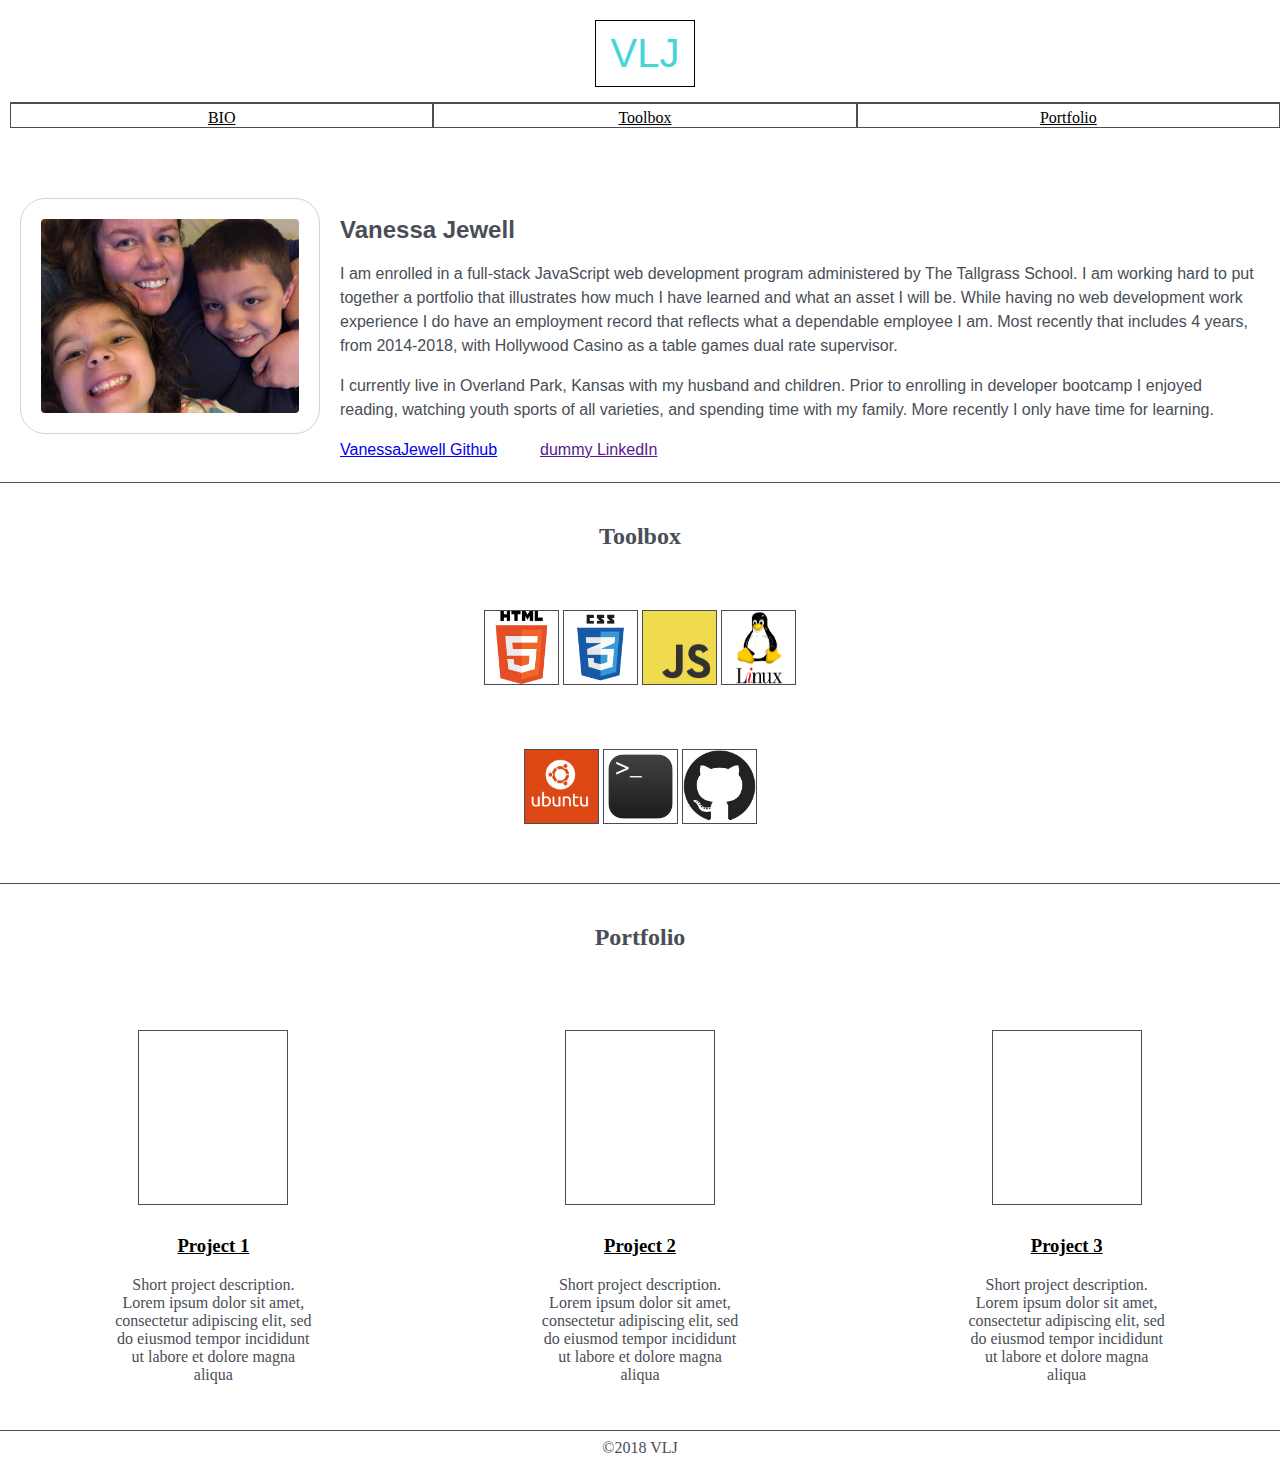
<file: index.html>
<!DOCTYPE html>
<html lang="en" dir="ltr">
  <head>
    <meta charset="utf-8">
    <title></title>
    <link rel="stylesheet" href="styles.css"/>
  </head>
  <body>
    <header>
      <div class="logo">VLJ</div>
      <nav>
        <div class="navItem"><a class="link_color" href="#biolink">BIO</a></div>
        <div class="navItem"><a class="link_color" href="#toolboxlink">Toolbox</a></div>
        <div class="navItem"><a class="link_color" href="#portfoliolink">Portfolio</a></div>
      </nav>
    </header>
    <div class="bio">
      <a name="biolink"></a>
      <img class="van" src="Vanessa1_image.file_.jpg" alt="Vanessa and her children" />
      <h2>Vanessa Jewell</h2>
      <p>I am enrolled in a full-stack JavaScript web development program administered by The Tallgrass School. I am working hard to put together a portfolio that illustrates how much I have learned and what an asset I will be. While having no web development work experience I do have an employment record that reflects what a dependable employee I am. Most recently that includes 4 years, from 2014-2018, with Hollywood Casino as a table games dual rate supervisor.</p>
      <p>I currently live in Overland Park, Kansas with my husband and children. Prior to enrolling in developer bootcamp I enjoyed reading, watching youth sports of all varieties, and spending time with my family. More recently I only have time for learning.</p>
      <ul>
        <li><a href="https://github.com/VanessaJewell" target="_blank">VanessaJewell Github</a></li>
        <li><a href="" target="_blank">dummy LinkedIn</a></li>
      </ul>
    </div>
    <div class="tb_title">
      <h2>Toolbox</h2>
    </div>
    <div class="toolbox">
      <a name="toolboxlink"></a>
      <div class="tb1">
        <img class="tool" src="html.png" alt="HTML5 logo" />
        <img class="tool" src="css.png" alt="CSS logo" />
        <img class="tool" src="js.png" alt="JavaScript logo" />
        <img class="tool" src="linux.png" alt="Linux logo" />
      </div>
      <div class="tb2">
        <img class="tool" src="ubuntu.png" alt="command line logo" />
        <img class="tool" src="terminal.png" alt="command line logo" />
        <img class="tool" src="github.png" alt="github logo" />
      </div>
    </div>
    <a name="portfoliolink"></a>
    <div class="port_container">
      <h2>Portfolio</h2>
      <div class="projects">
        <div class="proj_titles">
          <div class="thumbnail"></div>
          <h3><a class="link_color" href="">Project 1</a></h3>
          <p>Short project description. Lorem ipsum dolor sit amet, consectetur adipiscing elit, sed do eiusmod tempor incididunt ut labore et dolore magna aliqua</p>
        </div>
        <div class="proj_titles">
          <div class="thumbnail"></div>
          <h3><a class="link_color" href ="">Project 2</a></h3>
          <p>Short project description. Lorem ipsum dolor sit amet, consectetur adipiscing elit, sed do eiusmod tempor incididunt ut labore et dolore magna aliqua</p>
        </div>
        <div class="proj_titles">
          <div class="thumbnail"></div>
          <h3><a class="link_color" href="">Project 3</a></h3>
          <p>Short project description. Lorem ipsum dolor sit amet, consectetur adipiscing elit, sed do eiusmod tempor incididunt ut labore et dolore magna aliqua</p>
        </div>
      </div>
    </div>
    <footer>&copy2018 VLJ</footer>
  </body>
</html>
</file>
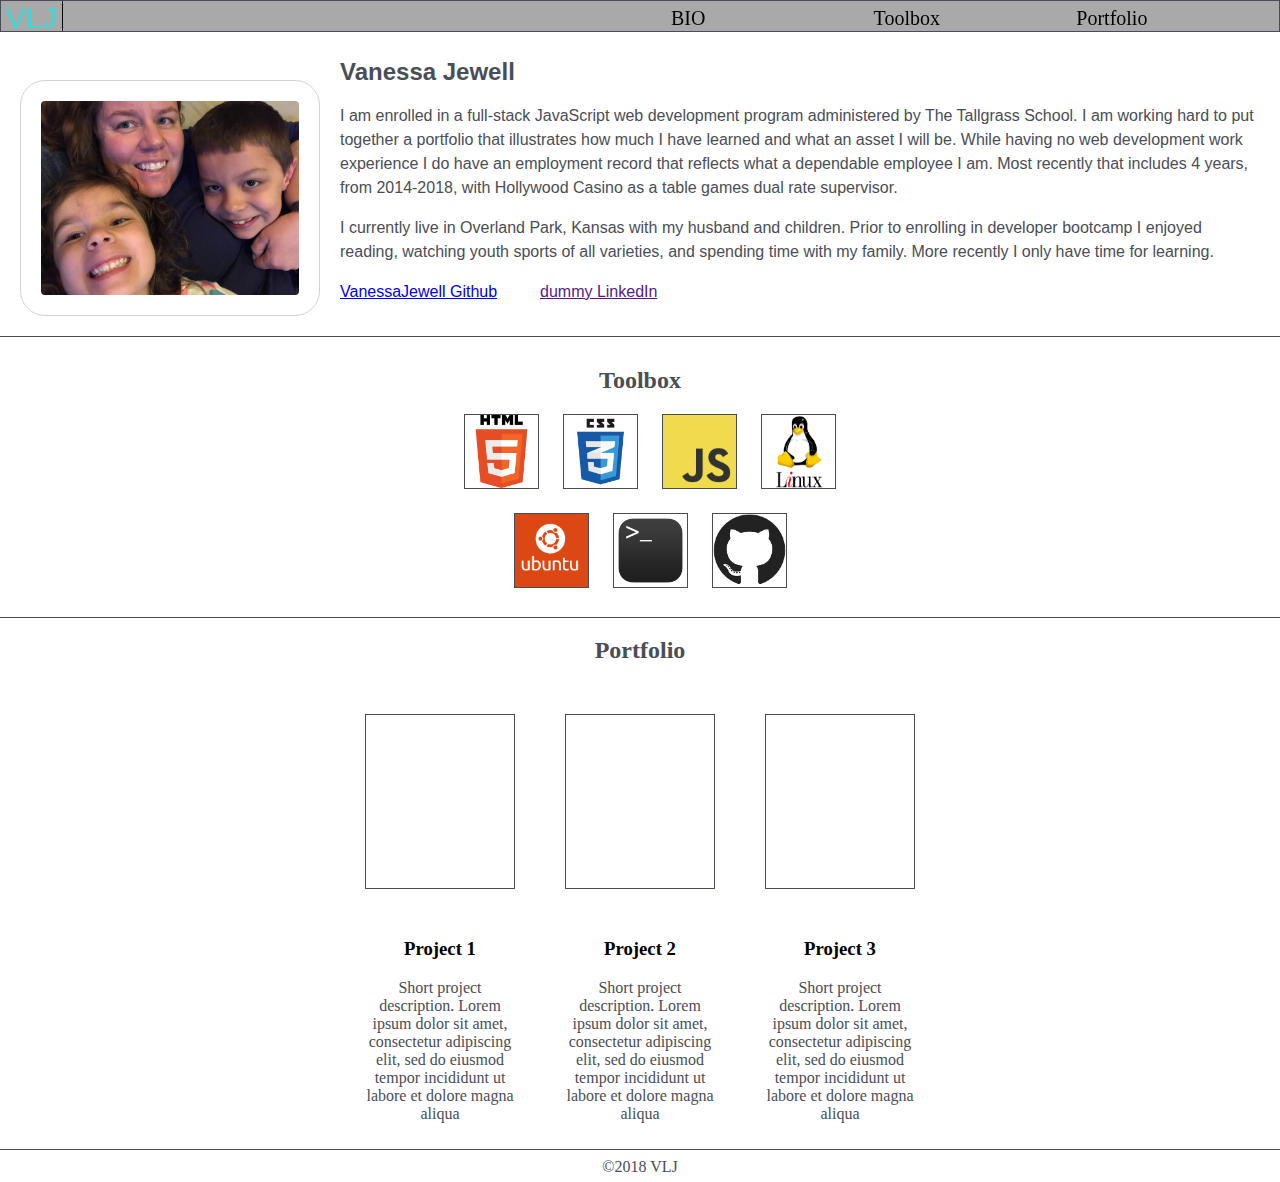
<file: portfolio_page.html>
<!DOCTYPE html>
<html lang="en" dir="ltr">
  <head>
    <meta charset="utf-8">
    <title></title>
    <link rel="stylesheet" href="portfolio_page.css"/>
  </head>
  <body>
    <nav>
      <div class="logo">VLJ</div>
      <div class="nav">
        <div class="blink"><a class="nodec" href="#biolink">BIO</a></div>
        <div class="tlink"><a class="nodec" href="#toolboxlink">Toolbox</a></div>
        <div class="plink"><a class="nodec" href="#portfoliolink">Portfolio</a></div>
      </div>
    </nav>
    <div class="bio">
      <a name="biolink">
      <img class="van" src="Vanessa1_image.file_.JPG" alt="Vanessa and her children" />
      <h2>Vanessa Jewell</h2>
      <p>I am enrolled in a full-stack JavaScript web development program administered by The Tallgrass School. I am working hard to put together a portfolio that illustrates how much I have learned and what an asset I will be. While having no web development work experience I do have an employment record that reflects what a dependable employee I am. Most recently that includes 4 years, from 2014-2018, with Hollywood Casino as a table games dual rate supervisor.</p>
      <p>I currently live in Overland Park, Kansas with my husband and children. Prior to enrolling in developer bootcamp I enjoyed reading, watching youth sports of all varieties, and spending time with my family. More recently I only have time for learning.</p>
      <ul>
        <li><a href="https://github.com/VanessaJewell" target="_blank">VanessaJewell Github</a></li>
        <li><a href="" target="_blank">dummy LinkedIn</a></li>
      </ul>
    </div>
    <div class="toolbox">
      <a name="toolboxlink">
      <h2>Toolbox</h2>
      <div class="tb1">
        <img class="tool" src="html.png"alt="HTML5 logo" />
        <img class="tool" src="css.png"alt="CSS logo" />
        <img class="tool" src="js.png"alt="JavaScript logo" />
        <img class="tool" src="linux.png"alt="Linux logo" />
      </div>
      <div class="tb2">
        <img class="tool" src="ubuntu.png"alt="command line logo" />
        <img class="tool" src="terminal.png"alt="command line logo" />
        <img class="tool" src="github.png"alt="github logo" />
      </div>
    </div>
    <a name="portfoliolink">
    <div class="port_container">
      <h2>Portfolio</h2>
      <div class="portfolio">
        <div class="proj1"></div>
        <div class="proj2"></div>
        <div class="proj3"></div>
      </div>
      <div class="titles">
        <div class="a1">
          <h3><a class="nodec" href="">Project 1</a></h3>
          <p>Short project description. Lorem ipsum dolor sit amet, consectetur adipiscing elit, sed do eiusmod tempor incididunt ut labore et dolore magna aliqua</p>
        </div>
        <div class="a2">
          <h3><a class="nodec" href ="">Project 2</a></h3>
          <p>Short project description. Lorem ipsum dolor sit amet, consectetur adipiscing elit, sed do eiusmod tempor incididunt ut labore et dolore magna aliqua</p>
        </div>
        <div class="a3">
          <h3><a class="nodec" href="">Project 3</a></h3>
          <p>Short project description. Lorem ipsum dolor sit amet, consectetur adipiscing elit, sed do eiusmod tempor incididunt ut labore et dolore magna aliqua</p>
        </div>
      </div>
    </div>
    <footer>&copy2018 VLJ</footer>
  </body>
</html>
</file>
<file: styles.css>
* {
  box-sizing:border-box;
}

body {
  margin:0;
  color:#494e56;
}

header {
  margin-top:20px;
  position:relative;
  padding: 0 0 10px 10px;
}

.logo {
  margin:0 auto;
  width:100px;
  font-size:2.5em;
  padding:10px;
  border:solid 1px #000000;
  text-align:center;
  font-family:sans-serif;
  color:#44d6d6;
}

nav {
  margin-top:15px;
  border-top:solid 1px;
  display:flex;
}

.navItem {
  text-align:center;
  padding-top:5px;
  border:solid 1px;
  flex:1;
}

.link_color {
  color:black;
}

.link_color:hover {
  color:#44d6d6;
}

.bio {
  margin-top:20px;
  display:inline-block;
  border-bottom:solid 1px;
  padding-top:20px;
  padding-left:20px;
  padding-bottom:20px;
  padding-right:20px;
  font-family:sans-serif;
  line-height:1.5em;
}

h2 {
  padding-top:20px;
}

img {
  margin-bottom:20px;
}

.van {
  width:300px;
  padding:20px;
  border:solid 1px #d3d3d3;
  margin-top:20px;
  margin-right:20px;
  float:left;
  border-radius:25px;
}

li {
  display:inline;
  float: left;
}

li a {
  display:block;
  width:200px;
}

.tb_title{
  text-align: center;
}

.toolbox {
  border-bottom:solid 1px;
  padding-top:10px;
  padding-bottom:25px;
  display:flex;
  text-align:center;
}

.tool {
  border:solid 1px;
  width:75px;
  margin:10px;
  display:flex;
  margin:30px auto;
}

.tb1 {
  flex:1;
}

.tb2 {
  flex:1;
}

.port_container {
  text-align:center;
}

.thumbnail {
  border:solid 1px;
  max-width:150px;
  height:175px;
  margin:30px 25px;
}

.projects {
  display:flex;
  flex-direction:column;
}

.proj_titles {
  max-width:200px;
  margin:30px auto;

}

footer {
  text-align:center;
  border-top:solid 1px;
  padding-top:8px;
  padding-bottom:6px;
}

@media screen and (min-width: 768px) {
  .toolbox {
    flex-direction:column;
  }

  .tool {
    display:inline;
  }

  .projects {
    flex-direction: row;
  }
}
</file>
<file: portfolio_page.css>
* {
  box-sizing:border-box;
}
body {
  margin:0;
  color:#494e56;
}
nav {
  display:flex;
  border:solid 1px;
  height:2em;
  background-color:#a9a9a9;
  position:fixed;
  width:100%;
}
.logo {
  flex:1;
  border-right:solid 1px #000000;
  max-width:75px;
  font-size:30px;
  text-align:center;
  font-family:sans-serif;
  color:#44d6d6;
}
.nav {
  display:flex;
  flex:20;
}
.blink {
  flex:1;
  padding-top:6px;
  font-size:20px;
  margin-left:50%;
}
.tlink {
  flex:1;
  padding-top: 6px;
  font-size: 20px;
}
.plink {
  flex:1;
  padding-top:6px;
  font-size:20px;
}
.nodec {
  text-decoration:none;
  color:black;
}
.nodec:hover {
  color:#44d6d6;
}
.bio {
  margin-top:20px;
  display:inline-block;
  border-bottom:solid 1px;
  padding-top:20px;
  padding-left:20px;
  padding-bottom:20px;
  padding-right:20px;
  font-family:sans-serif;
  line-height:1.5em;
}
.van {
  width:300px;
  padding:20px;
  border:solid 1px #d3d3d3;
  margin-top:20px;
  margin-right:20px;
  float:left;
  border-radius:25px;
}
li {
  display:inline;
  float: left;
}
li a {
  display:block;
  width:200px;
}
.toolbox {
  border-bottom:solid 1px;
  padding-top:10px;
  padding-bottom:25px;
  display:flex;
  flex-direction:column;
  text-align:center;
}
.tool {
  border:solid 1px;
  width:75px;
  margin-left:20px;
}
.tb1 {
  flex:1;
  width:100%;
  padding-bottom:20px;
}
.tb2 {
  flex:1;
}
.port_container {
  text-align:center;
}
.portfolio {
  display:flex;
  justify-content:center;
}
.proj1 {
  flex:1;
  border:solid 1px;
  max-width:150px;
  height:175px;
  margin-top:30px;
  margin-bottom:30px;
}
.proj2 {
  flex:1;
  border:solid 1px;
  max-width:150px;
  height:175px;
  margin:30px 50px;
}
.proj3 {
  flex:1;
  border:solid 1px;
  max-width:150px;
  height:175px;
  margin-top:30px;
  margin-bottom:30px;
}
.titles {
  display:flex;
  justify-content:center;
}
.a1 {
  flex:1;
  max-width:150px;
  text-align:center;
  margin-bottom:10px;
}
.a2 {
  flex:1;
  max-width:150px;
  text-align:center;
  margin-bottom:10px;
  margin-left:50px;
  margin-right:50px;
}
.a3 {
  flex:1;
  max-width:150px;
  text-align:center;
  margin-bottom:10px;
}
footer {
  text-align:center;
  border-top:solid 1px;
  padding-top:8px;
  padding-bottom:6px;
}
</file>
